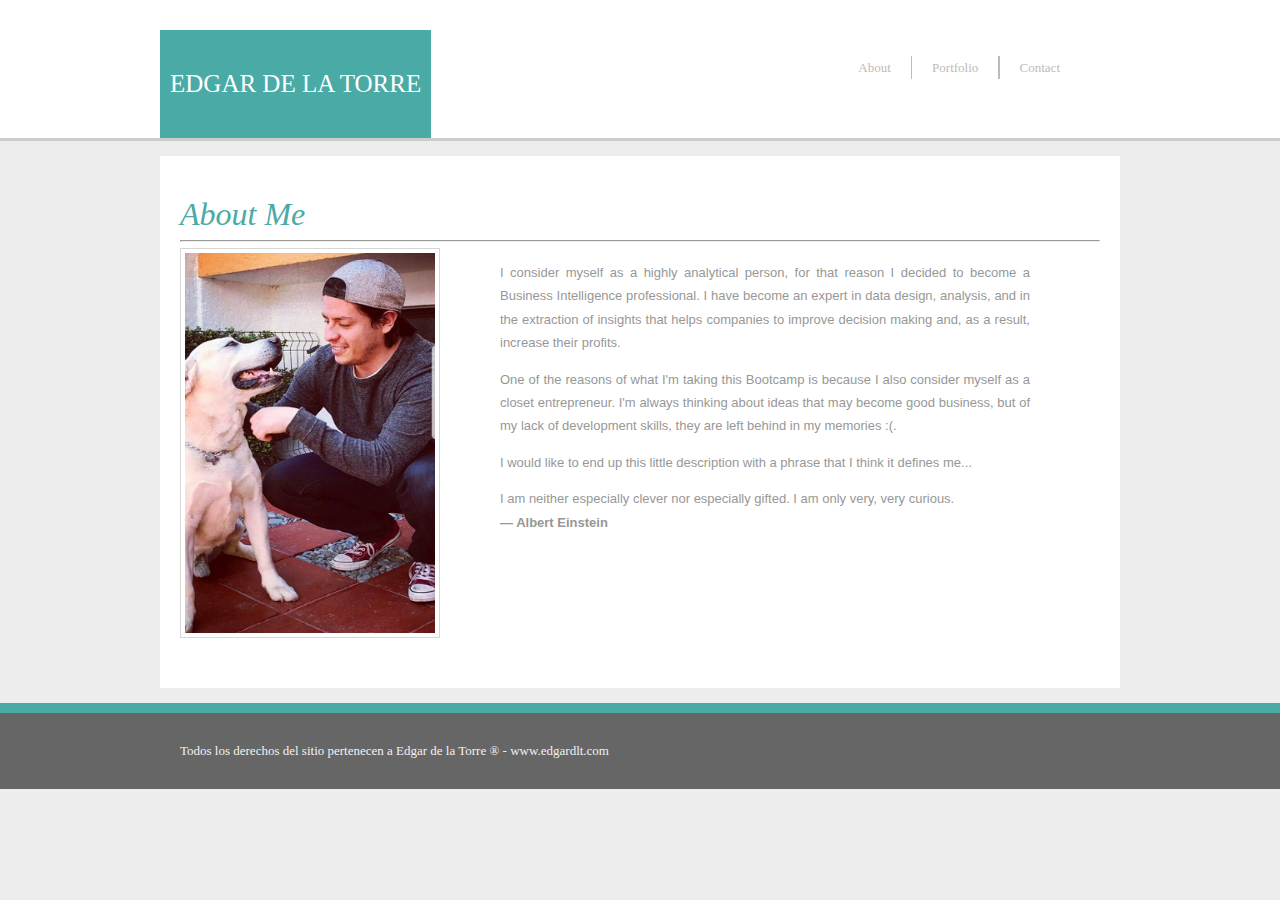
<file: index.html>
<!DOCTYPE html>
<html lang="en">
<head>
    <meta charset="UTF-8">
    <meta name="viewport" content="width=device-width, initial-scale=1.0">
    <meta http-equiv="X-UA-Compatible" content="ie=edge">
    <title>Basic Portafolio</title>
    <link rel="stylesheet" href="assets/css/style.css" type="text/css">
</head>

<body>
    <div class="wrap">
        <div class="wrapper row1">
        <header id="header" class="clear">
            <div class="logo">
                <div id="hgroup">
                <h1><a href="index.html">EDGAR DE LA TORRE</a></h1>
                </div>
            </div>
            <nav>
            <ul>
                <li class="first"><a href="index.html">About</a></li>
                <li><a href="portafolio.html">Portfolio</a></li>
                <li class="last"><a href="contact.html">Contact</a></li>
            </ul>
            </nav>
        </header>
        </div>
    </div>
    <!-- content -->
    <div class="wrapper row2">
    <div id="container" class="clear">
        <!-- main content -->
        <div id="homepage">
        <!-- Introduction -->
        <div id="titulo">
            <h2>About Me</h2>
            <hr>
        </div>
        <section id="intro" class="last clear">
            <article>
            <figure><img src="assets/images/fotoGoldo300x500.jpg" width="250" height="380" alt="fotoEdgar">
                <figcaption>
                <p>I consider myself as a highly analytical person, for that reason I decided to become a Business Intelligence professional. I have become an expert in data design, analysis, and in the extraction of insights that helps companies to improve decision making and, as a result, increase their profits.</p>
                <p>One of the reasons of what I'm taking this Bootcamp is because I also consider myself as a closet entrepreneur. I'm always thinking about ideas that may become good business, but of my lack of development skills, they are left behind in my memories :(.</p>
                <p>I would like to end up this little description with a phrase that I think it defines me...</p>
                <p>I am neither especially clever nor especially gifted. I am only very, very curious.
                <br> <strong>― Albert Einstein</strong>
                </p>
            </figcaption>
            </figure>
            </article>
        </section>
        <!-- / Introduction -->
        </div>
    </div>
    </div>

    <!-- Copyright -->
    <div class="wrapfoot">
        <div class="wrapper row4">
        <footer id="copyright" class="clear">
            <p class="fl_left">Todos los derechos del sitio pertenecen a Edgar de la Torre &reg; - <a href="#">www.edgardlt.com</a></p>
        </footer>
        </div>
    </div>
</body>
</html>
</file>
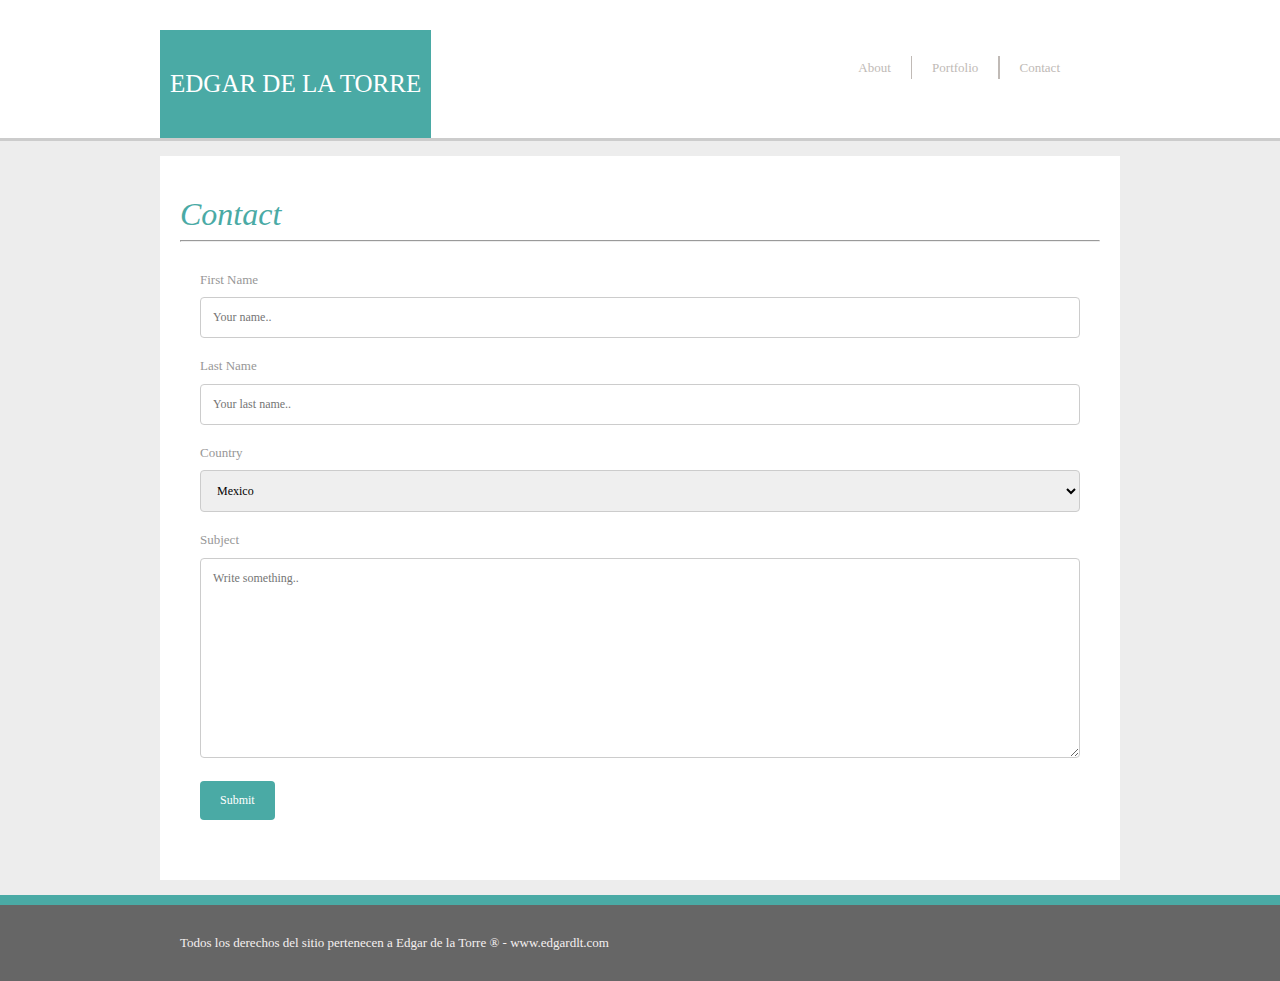
<file: contact.html>
<!DOCTYPE html>
<html lang="en">
<head>
    <meta charset="UTF-8">
    <meta name="viewport" content="width=device-width, initial-scale=1.0">
    <meta http-equiv="X-UA-Compatible" content="ie=edge">
    <title>Basic Portafolio</title>
    <link rel="stylesheet" href="assets/css/style.css" type="text/css">
</head>

<body>
    <div class="wrap">
        <div class="wrapper row1">
        <header id="header" class="clear">
            <div class="logo">
                <div id="hgroup">
                <h1><a href="index.html">EDGAR DE LA TORRE</a></h1>
                </div>
            </div>
            <nav>
            <ul>
                <li class="first"><a href="index.html">About</a></li>
                <li><a href="portafolio.html">Portfolio</a></li>
                <li class="last"><a href="contact.html">Contact</a></li>
            </ul>
            </nav>
        </header>
        </div>
    </div>
    <!-- content -->
    <div class="wrapper row2">
    <div id="container" class="clear">
        <!-- main content -->
        <div id="homepage">

            <div id="titulo">
                <h2>Contact</h2>
                <hr>
            </div>
            <!-- FORM BIGGINING -->
            <div class="container">
                <form action="/action_page.php">
                    <label for="fname">First Name</label>
                    <input type="text" id="fname" name="firstname" placeholder="Your name..">
                
                    <label for="lname">Last Name</label>
                    <input type="text" id="lname" name="lastname" placeholder="Your last name..">
                
                    <label for="country">Country</label>
                    <select id="country" name="country">
                    <option value="australia">Mexico</option>
                    <option value="canada">Canada</option>
                    <option value="usa">USA</option>
                    </select>
                
                    <label for="subject">Subject</label>
                    <textarea id="subject" name="subject" placeholder="Write something.." style="height:200px"></textarea>
                
                    <input type="submit" value="Submit">
                </form>
            </div>

        </div>
    </div>
    </div>

    <!-- Copyright -->
    <div class="wrapfoot">
        <div class="wrapper row4">
        <footer id="copyright" class="clear">
            <p class="fl_left">Todos los derechos del sitio pertenecen a Edgar de la Torre &reg; - <a href="#">www.edgardlt.com</a></p>
        </footer>
        </div>
    </div>
</body>
</html>
</file>
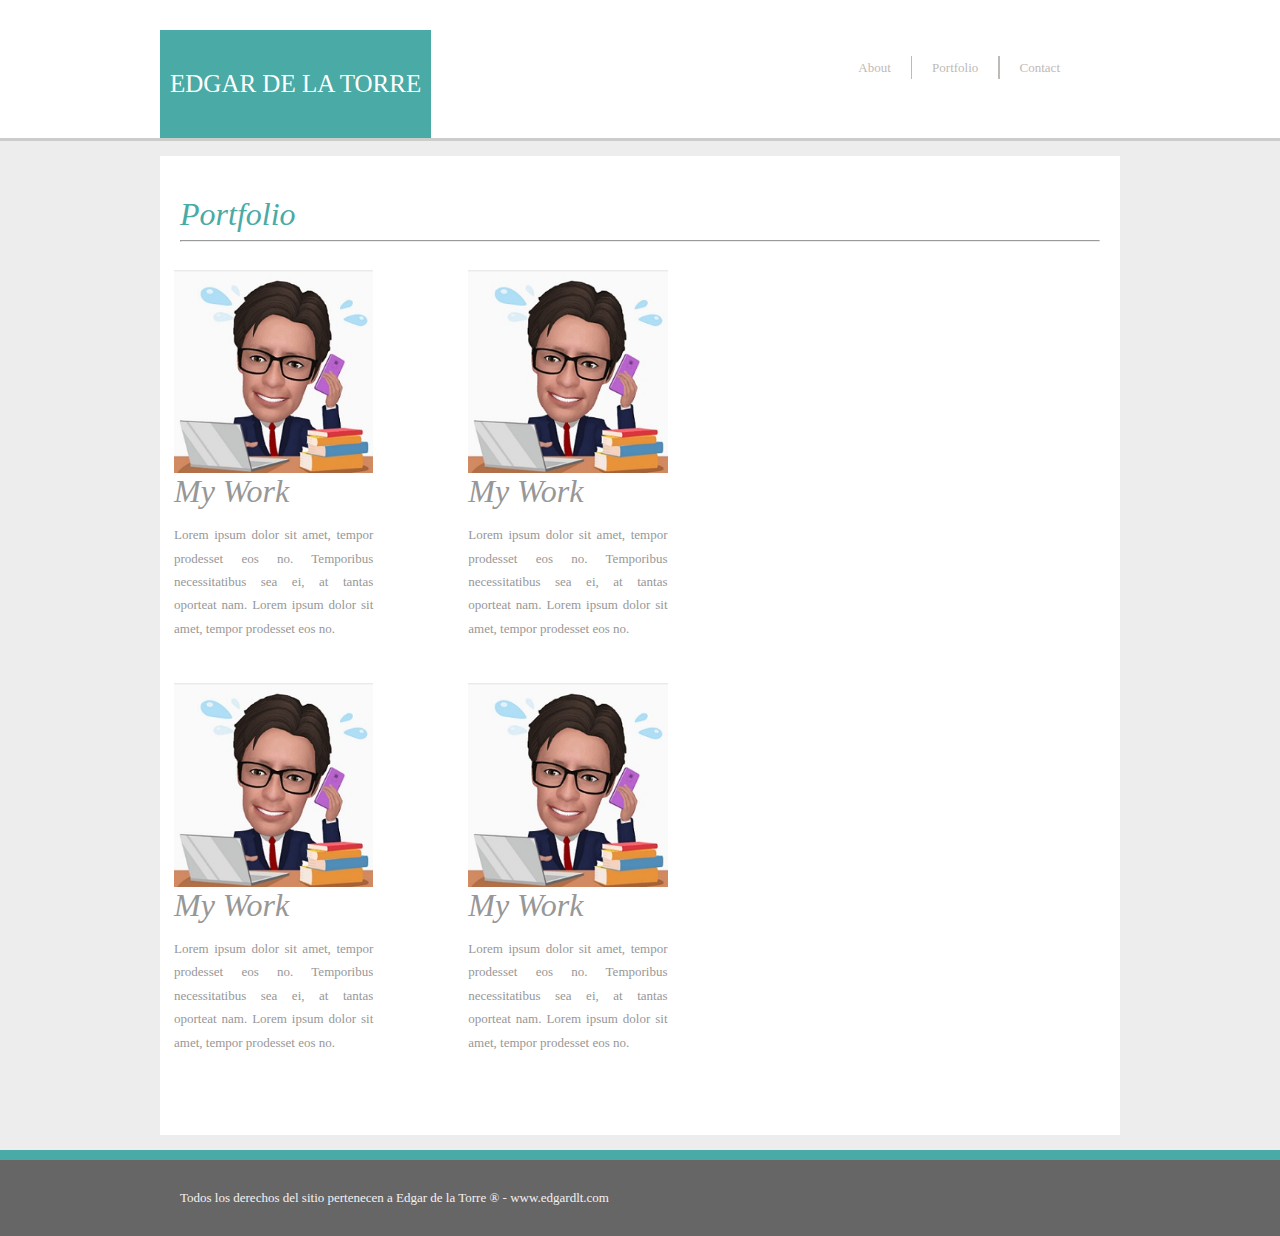
<file: portafolio.html>
<!DOCTYPE html>
<html lang="en">
<head>
    <meta charset="UTF-8">
    <meta name="viewport" content="width=device-width, initial-scale=1.0">
    <meta http-equiv="X-UA-Compatible" content="ie=edge">
    <title>Basic Portafolio</title>
    <link rel="stylesheet" href="assets/css/style.css" type="text/css">
</head>

<body>
    <div class="wrap">
        <div class="wrapper row1">
        <header id="header" class="clear">
            <div class="logo">
                <div id="hgroup">
                <h1><a href="index.html">EDGAR DE LA TORRE</a></h1>
                </div>
            </div>
            <nav>
            <ul>
                <li class="first"><a href="index.html">About</a></li>
                <li><a href="portafolio.html">Portfolio</a></li>
                <li class="last"><a href="contact.html">Contact</a></li>
            </ul>
            </nav>
        </header>
        </div>
    </div>
    <!-- content -->
    <div class="wrapper row2">
    <div id="container" class="clear">
        <!-- main content -->
        <div id="homepage">

            <div id="titulo">
                <h2>Portfolio</h2>
                <hr>
            </div>
            <!-- Portfolio Gallery Grid -->
            <div class="row">
                <div class="column">
                    <div class="content">
                        <img src="assets/images/fotoPortafolio270x276.jpg" alt="Project1" style="width:100%">
                        <h3>My Work</h3>
                        <p>Lorem ipsum dolor sit amet, tempor prodesset eos no. Temporibus necessitatibus sea ei, at tantas oporteat nam. Lorem ipsum dolor sit amet, tempor prodesset eos no.</p>
                    </div>
                </div>
                <div class="column">
                    <div class="content">
                    <img src="assets/images/fotoPortafolio270x276.jpg" alt="Project2" style="width:100%">
                        <h3>My Work</h3>
                        <p>Lorem ipsum dolor sit amet, tempor prodesset eos no. Temporibus necessitatibus sea ei, at tantas oporteat nam. Lorem ipsum dolor sit amet, tempor prodesset eos no.</p>
                    </div>
                </div>
                <div class="column">
                    <div class="content">
                    <img src="assets/images/fotoPortafolio270x276.jpg" alt="Project3" style="width:100%">
                        <h3>My Work</h3>
                        <p>Lorem ipsum dolor sit amet, tempor prodesset eos no. Temporibus necessitatibus sea ei, at tantas oporteat nam. Lorem ipsum dolor sit amet, tempor prodesset eos no.</p>
                    </div>
                </div>
                <div class="column">
                    <div class="content">
                    <img src="assets/images/fotoPortafolio270x276.jpg" alt="Project4" style="width:100%">
                        <h3>My Work</h3>
                        <p>Lorem ipsum dolor sit amet, tempor prodesset eos no. Temporibus necessitatibus sea ei, at tantas oporteat nam. Lorem ipsum dolor sit amet, tempor prodesset eos no.</p>
                    </div>
                </div>
            </div>
      <!-- END GRID -->

        </div>
    </div>
    </div>

    <!-- Copyright -->
    <div class="wrapfoot">
        <div class="wrapper row4">
        <footer id="copyright" class="clear">
            <p class="fl_left">Todos los derechos del sitio pertenecen a Edgar de la Torre &reg; - <a href="#">www.edgardlt.com</a></p>
        </footer>
        </div>
    </div>
</body>
</html>
</file>
<file: assets/css/style.css>
body{
    margin:0; 
    padding:0; 
    font-size:13px; 
    font-family: Georgia, 'Times New Roman', Times, serif; 
    color:#919191; background-color:#ededed;
}

.clear:after{
    content:"."; 
    display:block; 
    height:0; 
    clear:both; 
    visibility:hidden; 
    line-height:0;
}

.clear{
    display:block; 
    clear:both;
}
html[xmlns] .clear{
    display:block;
}
* html .clear{
    height:1%;
}

a{
    outline:none; 
    text-decoration:none;
}

code{
    font-weight:normal; 
    font-style:normal; 
    font-family:Georgia, "Times New Roman", Times, serif;
}

.fl_left{
    float:left;
}
.fl_right{
    float:right;
}

img{
    margin:0; 
    padding:0; 
    border:none; 
    line-height:normal; 
    vertical-align:middle;
}
.imgholder, .imgl, .imgr{
    padding:4px; 
    border:1px solid #D6D6D6; 
    text-align:center;
}
.imgl{
    float:left; 
    margin:0 15px 15px 0; 
    clear:left;
}
.imgr{
    float:right; 
    margin:0 0 15px 15px; 
    clear:right;
}

/*----------------------------------------------HTML 5 Overrides-------------------------------------*/

address, article, aside, figcaption, figure, footer, header, nav, section{
    display:block; 
    margin:0; 
    padding:0;
}

q{display:block; padding:0 10px 8px 10px; color:#979797; background-color:#ECECEC; font-style:italic; line-height:normal;}
q:before{content:'� '; font-size:26px;}
q:after{content:' �'; font-size:26px; line-height:0;}

/* ----------------------------------------------Wrapper-------------------------------------*/

div.wrap{
    width: 100%; 
    background: white;
    border-style: solid;
    border-color: #cccccc;
    border-width: 0 0 3px 0;
    margin: 0 0 15px 0;
    position: static;
}
div.wrapfoot{
    width: 100%;
    background: #666666;
    border-style: solid;
    border-width: 10px 0 0 0;
    border-color: #4aaaa5;
    margin: 15px 0 0 0;
}

div.wrapper{
    display:block; 
    width:940px; 
    margin:0px auto 0px auto; 
    padding:10px; 
    text-align:justify;
}

div.logo{
    background: #4aaaa5;
    float: left; 
}

.row1{
    background: white;
}  
.row1 a{color:white; background-color:#4aaaa5;}
.row2{color:#979797; background-color:#FFFFFF;}
.row2 a{color:#FF9900; background-color:#FFFFFF;}
.row4, .row4 a{color:#f5f0f0; background-color:#666666;}

/*----------------------------------------------Generalise-------------------------------------*/

#header, #container, #footer, #copyright{display:block; width:920px; margin:0 auto;}

nav ul{margin:0; padding:0; list-style:none;}

h1, h2, h3, h4, h5, h6{margin:0; padding:0; font-size:32px; font-weight:normal; font-style:italic; line-height:normal;}

address{font-style:normal;}

blockquote, q{display:block; padding:8px 10px; color:#979797; background-color:#ECECEC; font-style:italic; line-height:normal;}
blockquote:before, q:before{content:'� '; font-size:26px;}
blockquote:after, q:after{content:' �'; font-size:26px; line-height:0;}

form, fieldset, legend{margin:0; padding:0; border:none;}
legend{display:none;}
input, textarea, select{font-size:12px; font-family:Georgia,"Times New Roman",Times,serif;}



/*----------------------------------------------Header-------------------------------------*/

#header{padding:20px 0;}

#header #hgroup {
    float: right;
    margin: 0 0 -30px -20px;
    background: #4aaaa5;
    padding: 40px 10px;
}
#header #hgroup h1{font-weight:normal; font-style:normal; text-transform:none;}
#header #hgroup h1{font-size:25px;}

#header nav{display:block; float:right; margin:10px 0 0 0; padding:20px 0; color:#C0BAB6; background-color:#FFFFFF;}
#header nav ul{padding:0 20px;}
#header nav li{
    display: inline;
    margin: -2px;
    padding: 4px 20px;
    border-style: solid;
    border-width: 0 1px;
}
#header nav li.last{
    margin-right:0;
    border-width: 0 0 0 1px;
}
#header nav li.first{
    border-width: 0 1px 0 0;
}
#header nav li a{color:#C0BAB6; background-color:#FFFFFF;}
#header nav li a:hover{color:#FFFFFF; background-color:#4aaaa5;}

/*----------------------------------------------Content Area-------------------------------------*/

#container{padding:30px 0;}
#container section{display:block; width:100%; margin:0 0 30px 0; padding:0;}
#container .last{margin:0;}
#container .more{text-align:right;}

/* ------Main Content-----*/

#container #homepage{display:block; width:100%; line-height:1.8em;}

#container #homepage #intro article figure img{float:left; margin:0 0 10px 0; padding:4px; border:1px solid #D6D6D6;}
#container #homepage #intro article figure figcaption{
    float:left; 
    width:530px;
    margin-left: 60px;
    font-family: Arial, Helvetica, sans-serif,'Helvetica Neue';
}


#titulo{
    color: #4aaaa5
}


/*----------------------------------------------Copyright-------------------------------------*/

#copyright{padding:20px 0;}
#copyright p{
    margin:0; 
    padding: 0;
}


/*---------------------------------------Form Style-------------------------------------------*/

input[type=text], select, textarea {
    width: 100%;
    padding: 12px;
    border: 1px solid #ccc;
    border-radius: 4px;
    box-sizing: border-box;
    margin-top: 6px;
    margin-bottom: 16px;
    resize: vertical;
}

input[type=submit] {
    background-color: #4aaaa5;
    color: white;
    padding: 12px 20px;
    border: none;
    border-radius: 4px;
    cursor: pointer;
}

input[type=submit]:hover {
    background-color: #2d7773;
}

.container {
    border-radius: 5px;
    background-color: #ffffff;
    padding: 20px;
}

#container form{
    text-align: left;
}


/*-----------------------------------------Porfolio CSS--------------------------------------*/

.row {
    margin: 8px -16px;
}

/* Add padding BETWEEN each column */


.row, .row > .column {
    padding: 5px 75px 5px 0px;
}

/* Create four equal columns that floats next to each other */
.column {
    float: left;
    width: 25%;
}

/* Clear floats after rows */ 
.row:after {
    content: "";
    display: table;
    clear: both;
}

/* Content */
.content {
    background-color: white;
    padding: 10px;
}


/*Media Queries*/

@media screen and (max-width: 980px) {
    #header, #container, #footer, #copyright {
        display: block;
        width: 100%;
        margin: 0 auto;
    }

    div.wrapper{
        display:block; 
        width:100%; 
        margin:0px auto 0px auto; 
        padding:10px; 
        text-align:justify;
        
    }

    #header{
        width: 100%;
    }
    #container #homepage #intro article figure figcaption {
        float: left;
        font-size: 2vw;
        width: 85%;
        margin-left: 60px;

    }
    #container #homepage #intro article figure img {
        width: 300px;
        float: left;
        margin-left: 30%;
        margin-right: auto;
    
    }

    div.wrapfoot{
        width: 100%;
    }
    .row4{
        width:100%;
    }

    #copyright p{
        margin: 0 50px;
    }

    .content {
        padding: 0px;
        font-size: 1.5vw;
    }

    .row, .row > .column {
        padding: 0px 55px;
        margin: 0;
    }
    .column {
        float: left;
        width: 30%;
    }

}

@media screen and (max-width: 768px) {
    #container #homepage #intro article figure figcaption {
        float: left;
        font-size: 2vw;
        width: 85%;
        margin-left: 30px;
    }
    
    .content {

        font-size: 2.5vw;

    }
    
}
@media screen and (max-width: 640px) {
    #header #hgroup {
        float: left;
        margin: 0;
        background: #4aaaa5;
        padding: 40px 10px;
    }
    #header nav {
        display: block;
        float: left;
        margin: 10px 0 0 0;
        padding: 20px 0;
    }
    #container #homepage #intro article figure img {
        width: 300px;
        float: left;
        margin-left: 5%;
        padding: 0;
    }
    #container #homepage #intro article figure figcaption {
        float: left;
        font-size: 4vw;
        width: 90%;
        margin-left: 8px;
    }
    .column {
        float: left;
        width: 90%;
        padding: 0;

    }

    .row, .row > .column {
        padding: 0;
        margin: 0;
        
    }
    .content{
        font-size: 5vw;
        margin-bottom: 20%;
    }
 
}
</file>
